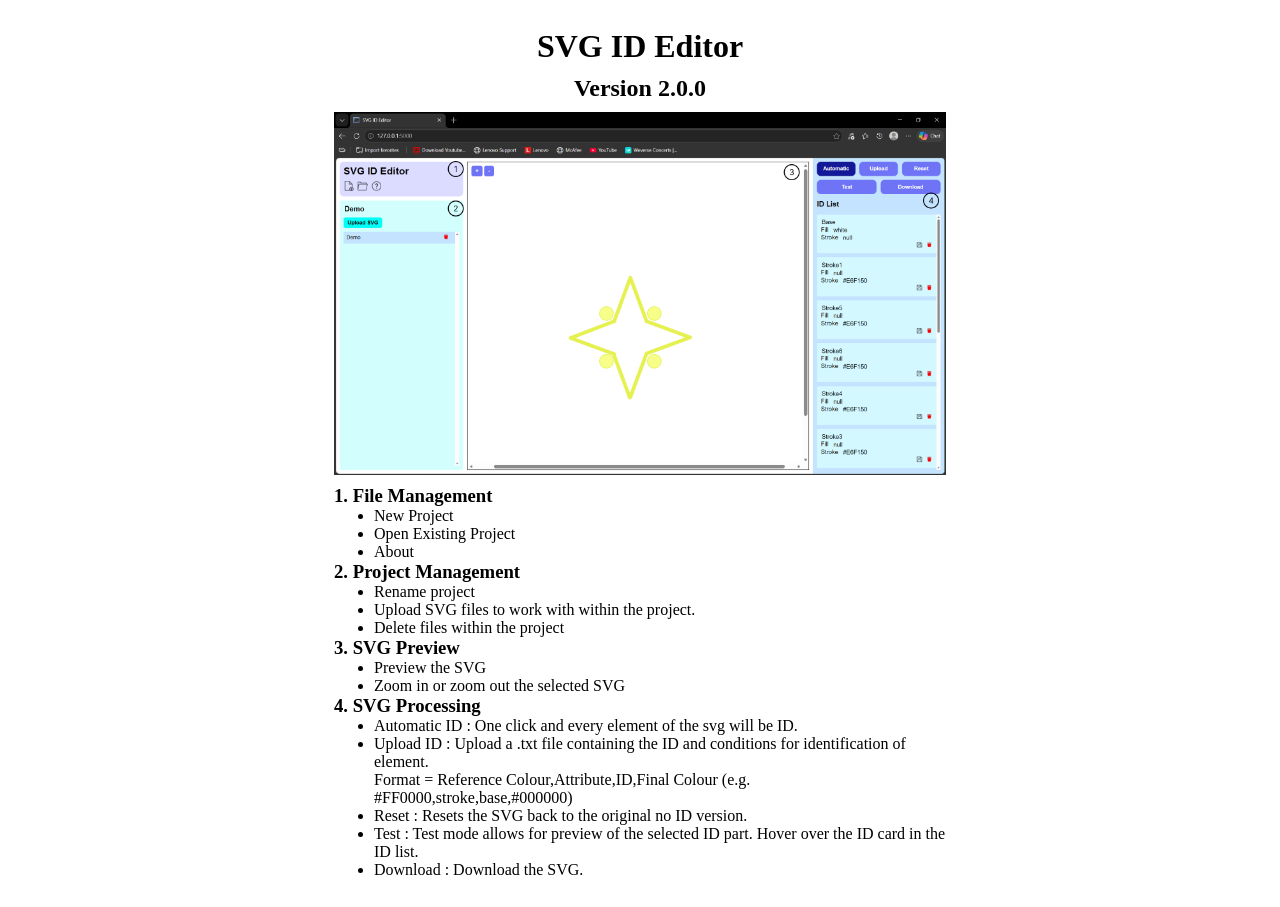
<file: templates/about.html>
<!DOCTYPE html>
<html lang="en">
<head>
    <meta charset="UTF-8">
    <meta name="viewport" content="width=device-width, initial-scale=1.0">
    <title>Help</title>
    <link href="/static/css/about.css" rel="stylesheet" />
</head>

<body>
    <h1>SVG ID Editor</h1>
    <h2>Version 2.0.0</h2>

    
    <img src="/static/assets/image.png" style="width: 50%;"/>

    <div id="content">
        <h3>1. File Management</h3>
        <ul>
            <li>New Project</li>
            <li>Open Existing Project</li>
            <li>About</li>
        </ul>

        <h3>2. Project Management</h3>
        <ul>
            <li>Rename project</li>
            <li>Upload SVG files to work with within the project.</li>
            <li>Delete files within the project</li>
        </ul>

        <h3>3. SVG Preview</h3>
        <ul>
            <li>Preview the SVG</li>
            <li>Zoom in or zoom out the selected SVG</li>
        </ul>

        <h3>4. SVG Processing</h3>
        <ul>
            <li>Automatic ID : One click and every element of the svg will be ID.</li>
            <li>Upload ID : Upload a .txt file containing the ID and conditions for identification of element.<br/>
                Format = Reference Colour,Attribute,ID,Final Colour (e.g. #FF0000,stroke,base,#000000)
            </li>
            <li>Reset : Resets the SVG back to the original no ID version.</li>
            <li>Test : Test mode allows for preview of the selected ID part. Hover over the ID card in the ID list.</li>
            <li>Download : Download the SVG.</li>
        </ul>
    </div>
</body>
</html>
</file>
<file: static/css/about.css>
body {
    padding: 20px;
    display: flex;
    flex-direction: column;
    justify-content: center;
    align-items: center;
    gap: 10px;
}

#content {
    width: 50%;
}

h1, h2 {
    text-align: center;
    margin: 0;
    padding: 0;
}

h3 {
    margin: 0;
    padding: 0;
}

ul {
    margin: 0;
}
</file>
